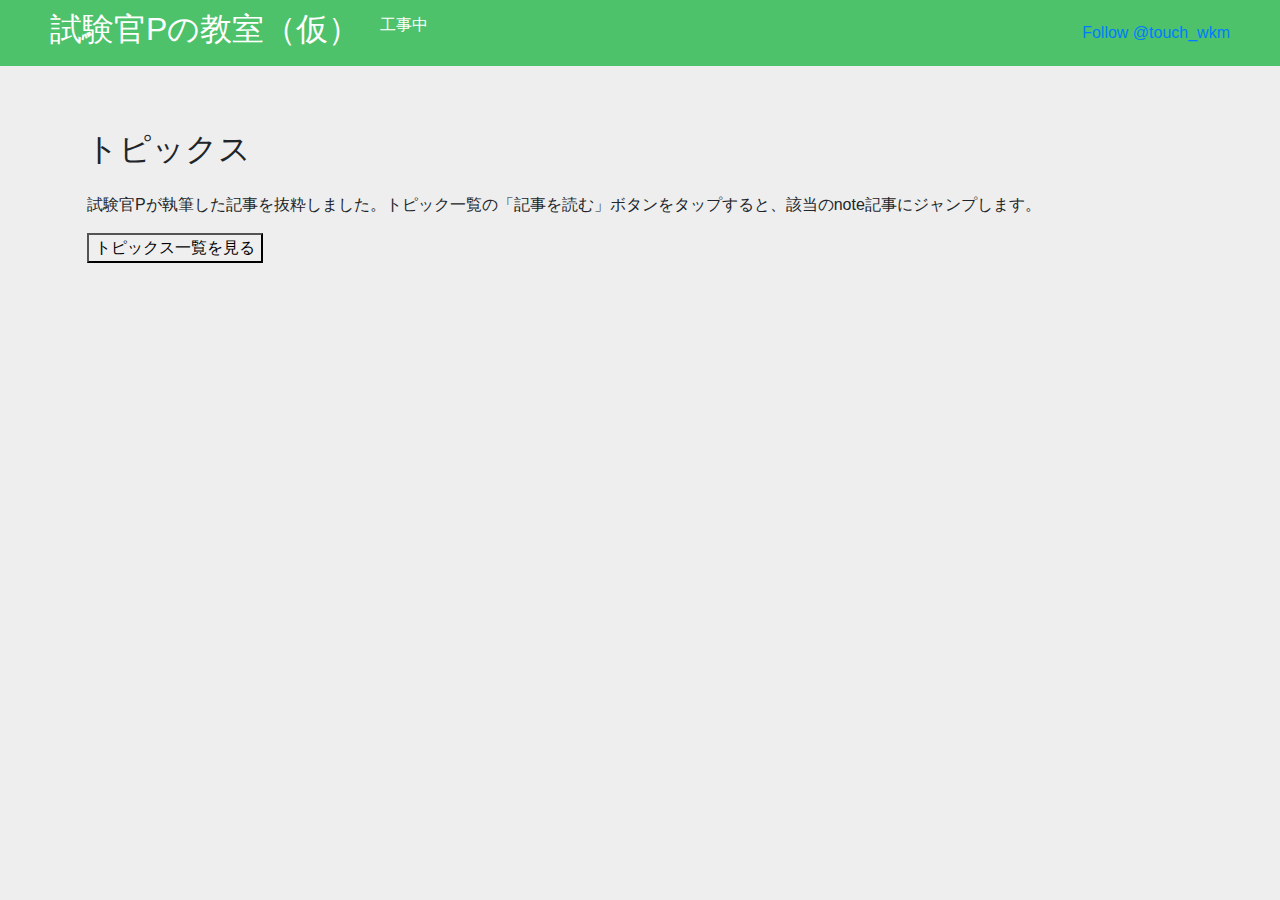
<file: index.html>
<!DOCTYPE html>
<html lang="ja">
<head>
  <meta charset="UTF-8">
  <meta name="viewport" content="width=device-width, initial-scale=1.0">
  <meta http-equiv="Content-Security-Policy" content="connect-src 'self' https://corsproxy.io/;">
  <meta name="description" content="試験官Pのさまざまな情報を紹介するページです。">
  <title>試験官Pの教室（仮）</title>
  
  <!-- Open Graph tags -->
  <meta property="og:title" content="試験官Pの教室（仮）">
  <meta property="og:description" content="試験官Pのさまざまな情報を紹介するページです。">
  <meta property="og:image" content="https://touch-wkm.mikuken.info/src/image/og_image.png">
  <meta property="og:type" content="website">
  <meta property="og:url" content="https://touch-wkm.mikuken.info/">

  <link rel="icon" href="src/image/icon.png" type="image/x-icon">
  <link rel="shortcut icon" href="src/image/icon.png" type="image/x-icon">

  <script src="https://js.cybozu.com/dompurify/3.0.8/purify.min.js"></script>
  <script src="src/js/index.js"></script>
  <script src="https://cdn.jsdelivr.net/npm/bootstrap@5.3.0/dist/js/bootstrap.bundle.min.js" integrity="sha384-geWF76RCwLtnZ8qwWowPQNguL3RmwHVBC9FhGdlKrxdiJJigb/j/68SIy3Te4Bkz" crossorigin="anonymous"></script>
  <link href="https://stackpath.bootstrapcdn.com/bootstrap/4.5.2/css/bootstrap.min.css" rel="stylesheet">
  <link href="src/css/main.css" rel="stylesheet">
</head>
<header>
  <div class="logo">
    <h1><nobr>試験官Pの教室（仮）</nobr></h1>
  </div>
    <nav>
        <ul>
            <li>工事中</li>
            <!-- <li><a href="#"></a></li>
            <li><a href="#"></a></li> -->
        </ul>
    </nav>
    <div class="twitter-button">
      <a href="https://twitter.com/touch_wkm?ref_src=twsrc%5Etfw" class="twitter-follow-button" data-show-count="false">Follow @touch_wkm</a>
      <script async src="https://platform.twitter.com/widgets.js" charset="utf-8"></script>
  </div>
</header>
<body>
  <div class="container mt-5">
    <div class="accordion">
      <div class="accordion-item">
        <h2 class="accordion-header">
          トピックス
        </h2>
        <div class="container">
          <p class="row">
            試験官Pが執筆した記事を抜粋しました。トピック一覧の「記事を読む」ボタンをタップすると、該当のnote記事にジャンプします。
          </p>
          <button class="row accordion-button collapsed" type="button" data-bs-toggle="collapse" data-bs-target="#collapseOne" aria-expanded="true" aria-controls="collapseOne">
            トピックス一覧を見る
          </button>
        </div>
        <div id="collapseOne" class="container accordion-collapse collapse" aria-labelledby="headingOne" data-bs-parent="#accordionExample">
          <div class="accordion-body">
            <!-- ここにカードの内容を挿入 -->
            <div class="row" id="rssFeed">読み込み中…</div>
          </div>
        </div>
      </div>
    </div>
  </div>
</body>
</html>
</file>
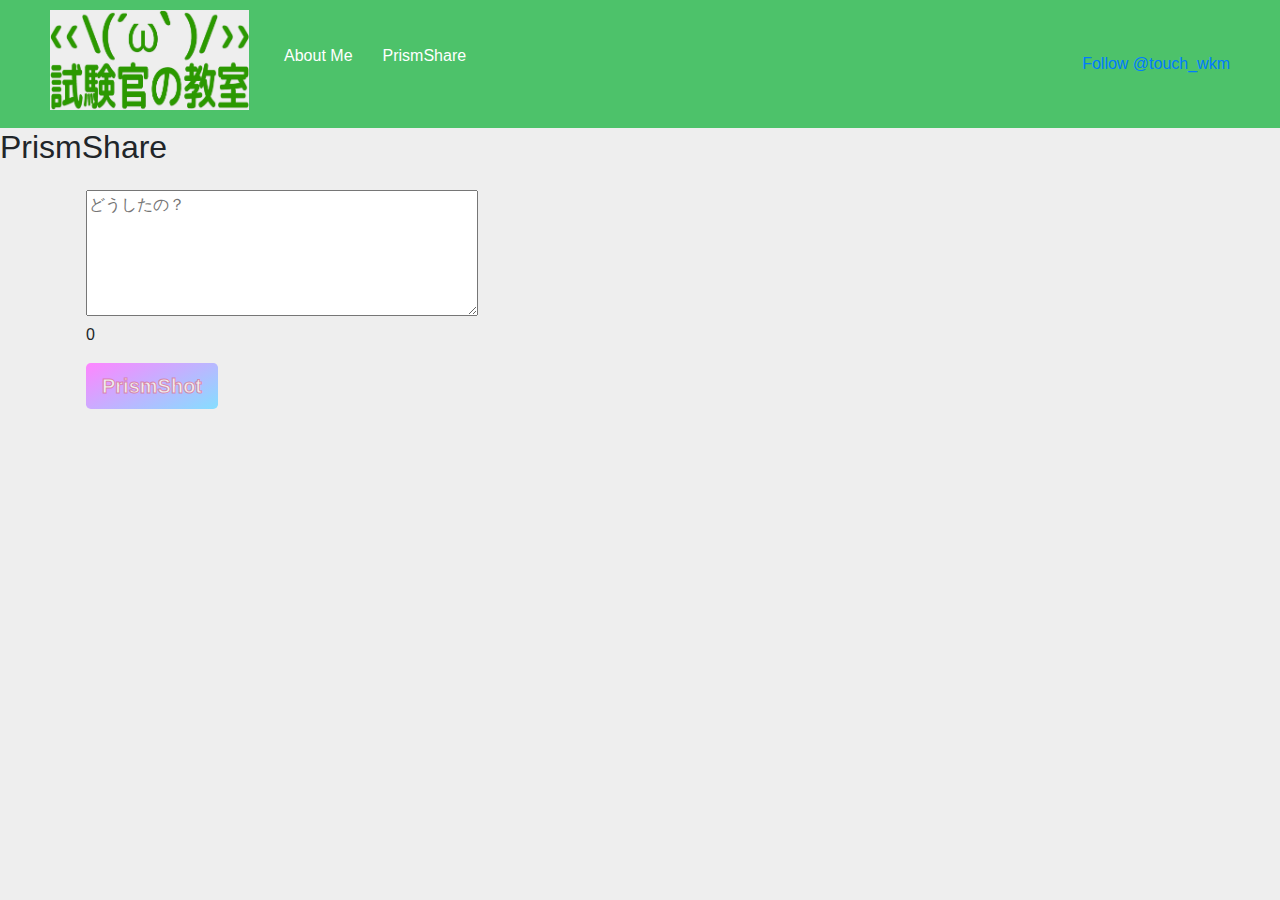
<file: PrismShare/index.html>
<!DOCTYPE html>
<html lang="ja">
<head>
  <meta charset="UTF-8">
  <meta charset="UTF-8">
  <meta name="viewport" content="width=device-width, initial-scale=1.0">
  <meta http-equiv="Content-Security-Policy" content="connect-src 'self' https://corsproxy.io/;">
  <meta name="description" content="試験官Pのさまざまな情報を紹介するページです。">
  <title>試験官Pの教室（仮）</title>
  
  <!-- Open Graph tags -->
  <meta property="og:title" content="PrismShare：試験官Pの教室（仮）">
  <meta property="og:description" content="試験官Pのさまざまな情報を紹介するページです。">
  <meta property="og:image" content="https://touch-wkm.mikuken.info/src/image/og_image.png">
  <meta property="og:type" content="website">
  <meta property="og:url" content="https://touch-wkm.mikuken.info/">

  <link rel="icon" href="../src/image/icon.png" type="image/x-icon">
  <link rel="shortcut icon" href="../src/image/icon.png" type="image/x-icon">

  <script src="https://js.cybozu.com/dompurify/3.0.8/purify.min.js"></script>
  <script src="../src/js/prismshare.js"></script>
  <script src="https://cdn.jsdelivr.net/npm/bootstrap@5.3.0/dist/js/bootstrap.bundle.min.js" integrity="sha384-geWF76RCwLtnZ8qwWowPQNguL3RmwHVBC9FhGdlKrxdiJJigb/j/68SIy3Te4Bkz" crossorigin="anonymous"></script>
  <link href="https://stackpath.bootstrapcdn.com/bootstrap/4.5.2/css/bootstrap.min.css" rel="stylesheet">
  <link href="../src/css/main.css" rel="stylesheet">
</head>
<body>
  <div id="top"></div>
  <header>
    <div class="logo">
      <h1><a href="../index.html"><img src="../src/image/og_image.png" alt="試験官Pの教室（仮）" height="100em"></a></h1>
    </div>
      <nav>
          <ul>
            <li><a href="https://dic.nicovideo.jp/u/26268634">About Me</a></li>
            <li><a href="#top">PrismShare</a></li>
              <!-- <li><a href="#"></a></li> -->
          </ul>
      </nav>
      <div class="twitter-button">
        <a href="https://twitter.com/touch_wkm?ref_src=twsrc%5Etfw" class="twitter-follow-button" data-show-count="false">Follow @touch_wkm</a>
        <script async src="https://platform.twitter.com/widgets.js" charset="utf-8"></script>
      </div>
    </div>
  </header>
  <h2>PrismShare</h2>
  <div class="container">
    <form method="post">
      <textarea id="message" name="message" placeholder="どうしたの？" autocomplete="off" cols="40" rows="5" required></textarea>
      <p id="textCount">0</p>
      <button type="submit" id="send" class="prism btn btn-lg">PrismShot</button>
    </form>
  </div>
  <div id="sendmsgbtns" class="container" style="display: none;">
    <a href="" target="_blank" id="bluesky" class="btn btn-primary d-grid gap-2 col-6 mx-auto" role="button">🦋</a>
    <a href="" target="_blank" id="twitter" class="btn btn-info d-grid gap-2 col-6 mx-auto" role="button">🐦</a>
    <a href="" target="_blank" id="vocalodon" class="btn btn-success d-grid gap-2 col-6 mx-auto" role="button">Ｖ</a>
  </div>
</body>
</html>
</file>
<file: src/css/main.css>
html {
  overflow-y: scroll;
}

header {
  position: fixed; /* ヘッダーを固定位置に設定 */
  top: 0; /* 画面の上端から0の位置に設定 */
  width: 100%; /* ヘッダーの幅を画面全体に広げる */
  z-index: 1000; /* 他の要素よりも前面に表示 */
  display: flex;

  justify-content: space-between;
  align-items: center;
  background-color: #03ad2daf;
  color: white;
  padding: 10px 50px;
  position: sticky;
}

header .logo h1 {
  font-size: 2rem;
}

header nav ul {
  list-style: none;
  display: flex;
  padding: 0 20px;
}

header nav ul li a {
  color: white;
  text-decoration: none;
  padding: 0 15px;
}

header .twitter-button {
  margin-left: auto; /* ナビゲーションとフォローボタンの間を最大限に空けます */
}

/* レスポンシブ対応 */
@media (max-width: 600px) {
  header {
      flex-direction: column;
  }

  header nav ul {
      flex-direction: column;
      width: 100%;
  }
  
  header nav ul li a {
    text-align: center;
    padding: 10px 0;
  }

  header .twitter-button {
      order: 3; /* レスポンシブデザインでの配置順序を調整 */
      width: 100%;
      text-align: center;
      margin-top: 10px; /* ナビゲーションメニューとの間隔 */
  }
}

body {
  background-color: #eee;
}

.col-lg-4, .col-md-6, .col-sm-12{
  padding-bottom: 1em;
}

.container {
  padding: 1em;
}

button.prism {
  border: 0px solid;
  color: #eee;
  -webkit-text-stroke: 1px rgba(216, 112, 147, 0.76) ;
  font-weight: bold;
  background-image: linear-gradient(2.68344rad, rgb(255, 133, 255), rgb(133, 222, 255));
}

button.prism:hover{
  color: palevioletred;
}

a.btn {
  margin: 1em;
}
</file>
